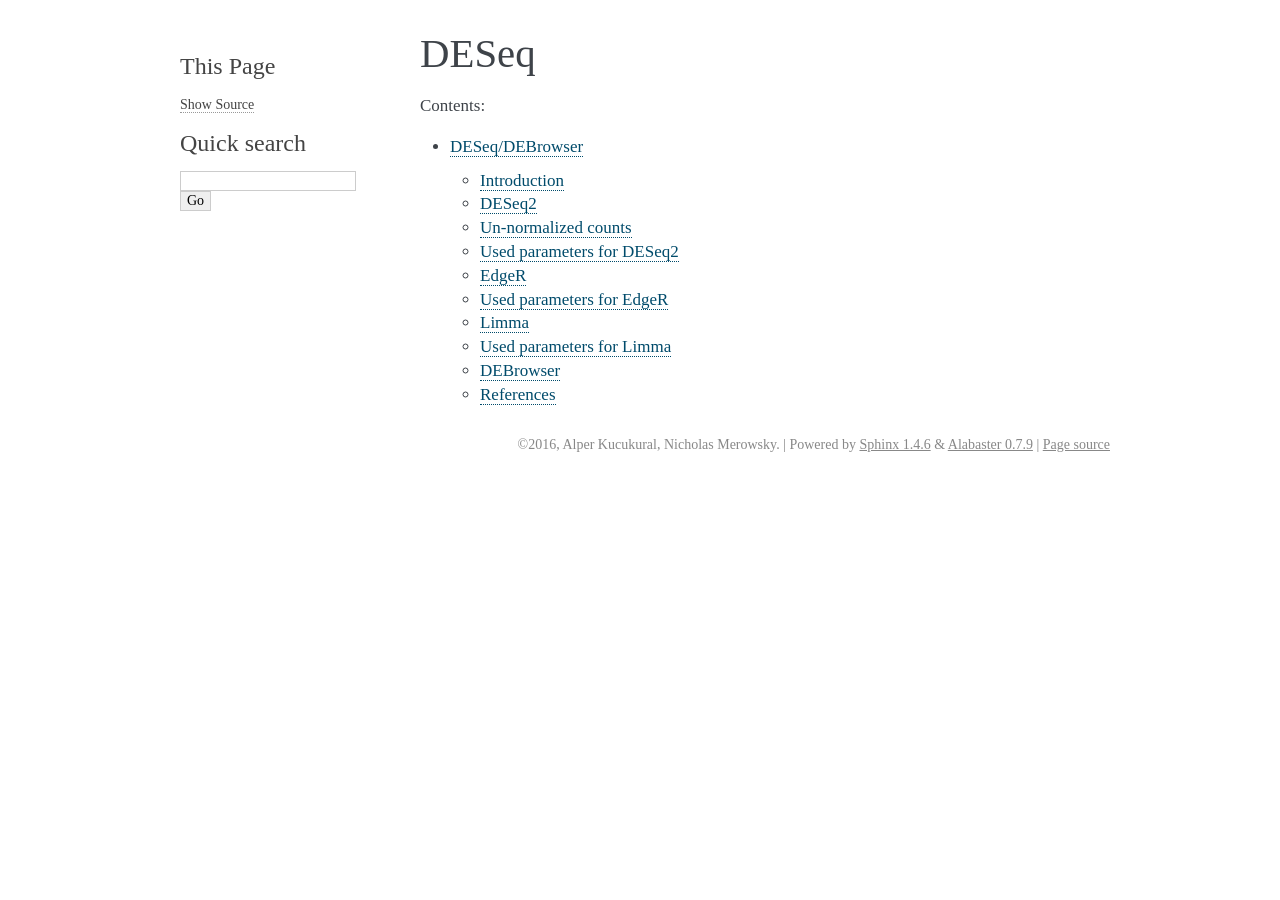
<file: docs/_build/html/deseq/DEBrowser.html>
<!DOCTYPE html PUBLIC "-//W3C//DTD XHTML 1.0 Transitional//EN"
  "http://www.w3.org/TR/xhtml1/DTD/xhtml1-transitional.dtd">


<html xmlns="http://www.w3.org/1999/xhtml">
  <head>
    <meta http-equiv="Content-Type" content="text/html; charset=utf-8" />
    
    <title>DESeq &#8212; DEBrowser 1.1.10 documentation</title>
    
    <link rel="stylesheet" href="../_static/alabaster.css" type="text/css" />
    <link rel="stylesheet" href="../_static/pygments.css" type="text/css" />
    
    <script type="text/javascript">
      var DOCUMENTATION_OPTIONS = {
        URL_ROOT:    '../',
        VERSION:     '1.1.10',
        COLLAPSE_INDEX: false,
        FILE_SUFFIX: '.html',
        HAS_SOURCE:  true
      };
    </script>
    <script type="text/javascript" src="../_static/jquery.js"></script>
    <script type="text/javascript" src="../_static/underscore.js"></script>
    <script type="text/javascript" src="../_static/doctools.js"></script>
    <link rel="top" title="DEBrowser 1.1.10 documentation" href="../index.html" />
    <link rel="next" title="DESeq/DEBrowser" href="deseq.html" />
    <link rel="prev" title="Local Install Guide" href="../local/local.html" />
   
  <link rel="stylesheet" href="../_static/custom.css" type="text/css" />
  
  
  <meta name="viewport" content="width=device-width, initial-scale=0.9, maximum-scale=0.9" />

  </head>
  <body role="document">
  

    <div class="document">
      <div class="documentwrapper">
        <div class="bodywrapper">
          <div class="body" role="main">
            
  <div class="section" id="deseq">
<h1>DESeq<a class="headerlink" href="#deseq" title="Permalink to this headline">¶</a></h1>
<p>Contents:</p>
<div class="toctree-wrapper compound">
<ul>
<li class="toctree-l1"><a class="reference internal" href="deseq.html">DESeq/DEBrowser</a><ul>
<li class="toctree-l2"><a class="reference internal" href="deseq.html#introduction">Introduction</a></li>
<li class="toctree-l2"><a class="reference internal" href="deseq.html#id1">DESeq2</a></li>
<li class="toctree-l2"><a class="reference internal" href="deseq.html#un-normalized-counts">Un-normalized counts</a></li>
<li class="toctree-l2"><a class="reference internal" href="deseq.html#used-parameters-for-deseq2">Used parameters for DESeq2</a></li>
<li class="toctree-l2"><a class="reference internal" href="deseq.html#edger">EdgeR</a></li>
<li class="toctree-l2"><a class="reference internal" href="deseq.html#used-parameters-for-edger">Used parameters for EdgeR</a></li>
<li class="toctree-l2"><a class="reference internal" href="deseq.html#limma">Limma</a></li>
<li class="toctree-l2"><a class="reference internal" href="deseq.html#used-parameters-for-limma">Used parameters for Limma</a></li>
<li class="toctree-l2"><a class="reference internal" href="deseq.html#debrowser">DEBrowser</a></li>
<li class="toctree-l2"><a class="reference internal" href="deseq.html#references">References</a></li>
</ul>
</li>
</ul>
</div>
</div>


          </div>
        </div>
      </div>
      <div class="sphinxsidebar" role="navigation" aria-label="main navigation">
        <div class="sphinxsidebarwrapper"><div class="relations">
<h3>Related Topics</h3>
<ul>
  <li><a href="../index.html">Documentation overview</a><ul>
      <li>Previous: <a href="../local/local.html" title="previous chapter">Local Install Guide</a></li>
      <li>Next: <a href="deseq.html" title="next chapter">DESeq/DEBrowser</a></li>
  </ul></li>
</ul>
</div>
  <div role="note" aria-label="source link">
    <h3>This Page</h3>
    <ul class="this-page-menu">
      <li><a href="../_sources/deseq/DEBrowser.txt"
            rel="nofollow">Show Source</a></li>
    </ul>
   </div>
<div id="searchbox" style="display: none" role="search">
  <h3>Quick search</h3>
    <form class="search" action="../search.html" method="get">
      <div><input type="text" name="q" /></div>
      <div><input type="submit" value="Go" /></div>
      <input type="hidden" name="check_keywords" value="yes" />
      <input type="hidden" name="area" value="default" />
    </form>
</div>
<script type="text/javascript">$('#searchbox').show(0);</script>
        </div>
      </div>
      <div class="clearer"></div>
    </div>
    <div class="footer">
      &copy;2016, Alper Kucukural, Nicholas Merowsky.
      
      |
      Powered by <a href="http://sphinx-doc.org/">Sphinx 1.4.6</a>
      &amp; <a href="https://github.com/bitprophet/alabaster">Alabaster 0.7.9</a>
      
      |
      <a href="../_sources/deseq/DEBrowser.txt"
          rel="nofollow">Page source</a>
    </div>

    

    
  </body>
</html>
</file>
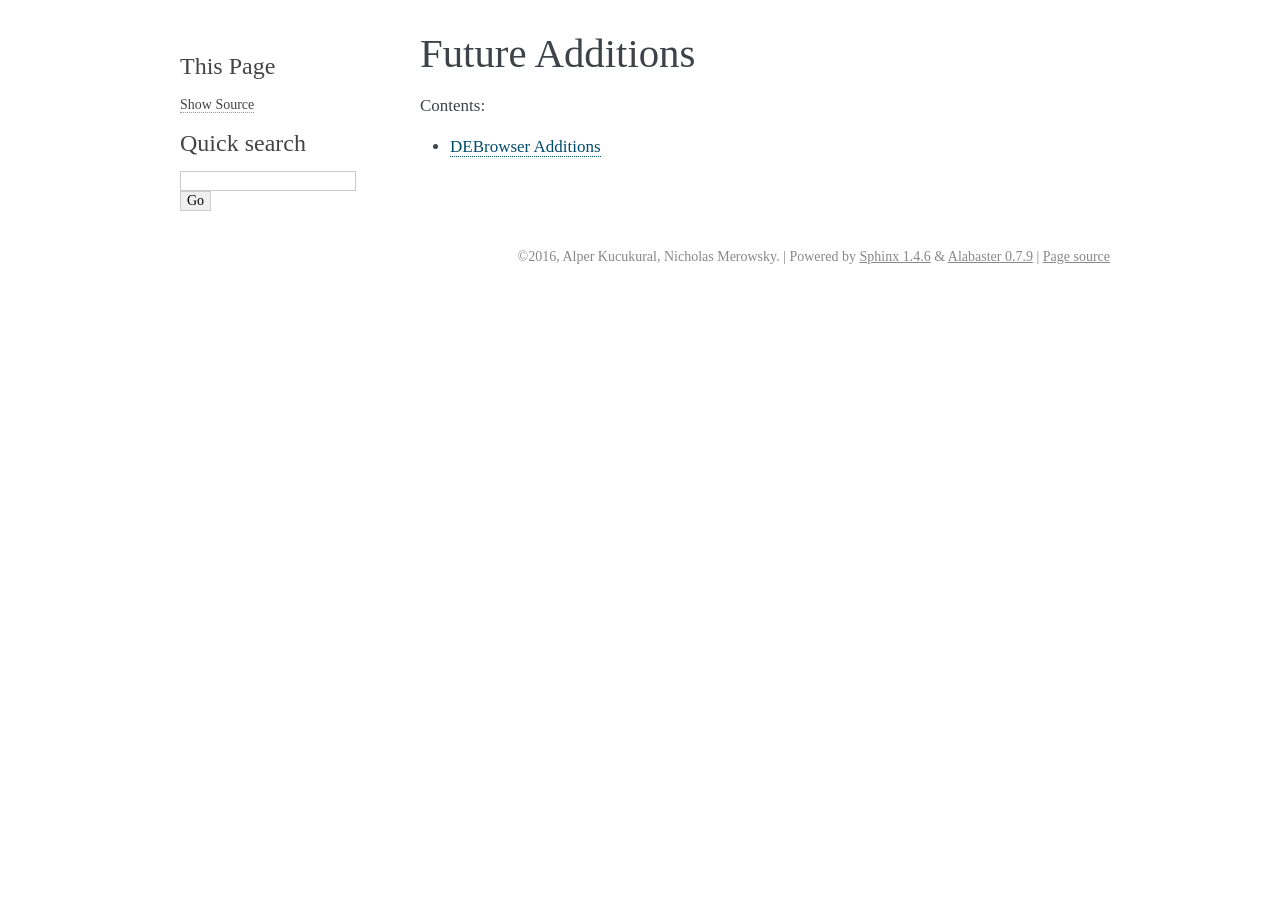
<file: docs/_build/html/future/FutureAdditions.html>
<!DOCTYPE html PUBLIC "-//W3C//DTD XHTML 1.0 Transitional//EN"
  "http://www.w3.org/TR/xhtml1/DTD/xhtml1-transitional.dtd">


<html xmlns="http://www.w3.org/1999/xhtml">
  <head>
    <meta http-equiv="Content-Type" content="text/html; charset=utf-8" />
    
    <title>Future Additions &#8212; DEBrowser 1.1.10 documentation</title>
    
    <link rel="stylesheet" href="../_static/alabaster.css" type="text/css" />
    <link rel="stylesheet" href="../_static/pygments.css" type="text/css" />
    
    <script type="text/javascript">
      var DOCUMENTATION_OPTIONS = {
        URL_ROOT:    '../',
        VERSION:     '1.1.10',
        COLLAPSE_INDEX: false,
        FILE_SUFFIX: '.html',
        HAS_SOURCE:  true
      };
    </script>
    <script type="text/javascript" src="../_static/jquery.js"></script>
    <script type="text/javascript" src="../_static/underscore.js"></script>
    <script type="text/javascript" src="../_static/doctools.js"></script>
    <link rel="top" title="DEBrowser 1.1.10 documentation" href="../index.html" />
    <link rel="next" title="DEBrowser Additions" href="future.html" />
    <link rel="prev" title="DESeq/DEBrowser" href="../deseq/deseq.html" />
   
  <link rel="stylesheet" href="../_static/custom.css" type="text/css" />
  
  
  <meta name="viewport" content="width=device-width, initial-scale=0.9, maximum-scale=0.9" />

  </head>
  <body role="document">
  

    <div class="document">
      <div class="documentwrapper">
        <div class="bodywrapper">
          <div class="body" role="main">
            
  <div class="section" id="future-additions">
<h1>Future Additions<a class="headerlink" href="#future-additions" title="Permalink to this headline">¶</a></h1>
<p>Contents:</p>
<div class="toctree-wrapper compound">
<ul>
<li class="toctree-l1"><a class="reference internal" href="future.html">DEBrowser Additions</a></li>
</ul>
</div>
</div>


          </div>
        </div>
      </div>
      <div class="sphinxsidebar" role="navigation" aria-label="main navigation">
        <div class="sphinxsidebarwrapper"><div class="relations">
<h3>Related Topics</h3>
<ul>
  <li><a href="../index.html">Documentation overview</a><ul>
      <li>Previous: <a href="../deseq/deseq.html" title="previous chapter">DESeq/DEBrowser</a></li>
      <li>Next: <a href="future.html" title="next chapter">DEBrowser Additions</a></li>
  </ul></li>
</ul>
</div>
  <div role="note" aria-label="source link">
    <h3>This Page</h3>
    <ul class="this-page-menu">
      <li><a href="../_sources/future/FutureAdditions.txt"
            rel="nofollow">Show Source</a></li>
    </ul>
   </div>
<div id="searchbox" style="display: none" role="search">
  <h3>Quick search</h3>
    <form class="search" action="../search.html" method="get">
      <div><input type="text" name="q" /></div>
      <div><input type="submit" value="Go" /></div>
      <input type="hidden" name="check_keywords" value="yes" />
      <input type="hidden" name="area" value="default" />
    </form>
</div>
<script type="text/javascript">$('#searchbox').show(0);</script>
        </div>
      </div>
      <div class="clearer"></div>
    </div>
    <div class="footer">
      &copy;2016, Alper Kucukural, Nicholas Merowsky.
      
      |
      Powered by <a href="http://sphinx-doc.org/">Sphinx 1.4.6</a>
      &amp; <a href="https://github.com/bitprophet/alabaster">Alabaster 0.7.9</a>
      
      |
      <a href="../_sources/future/FutureAdditions.txt"
          rel="nofollow">Page source</a>
    </div>

    

    
  </body>
</html>
</file>
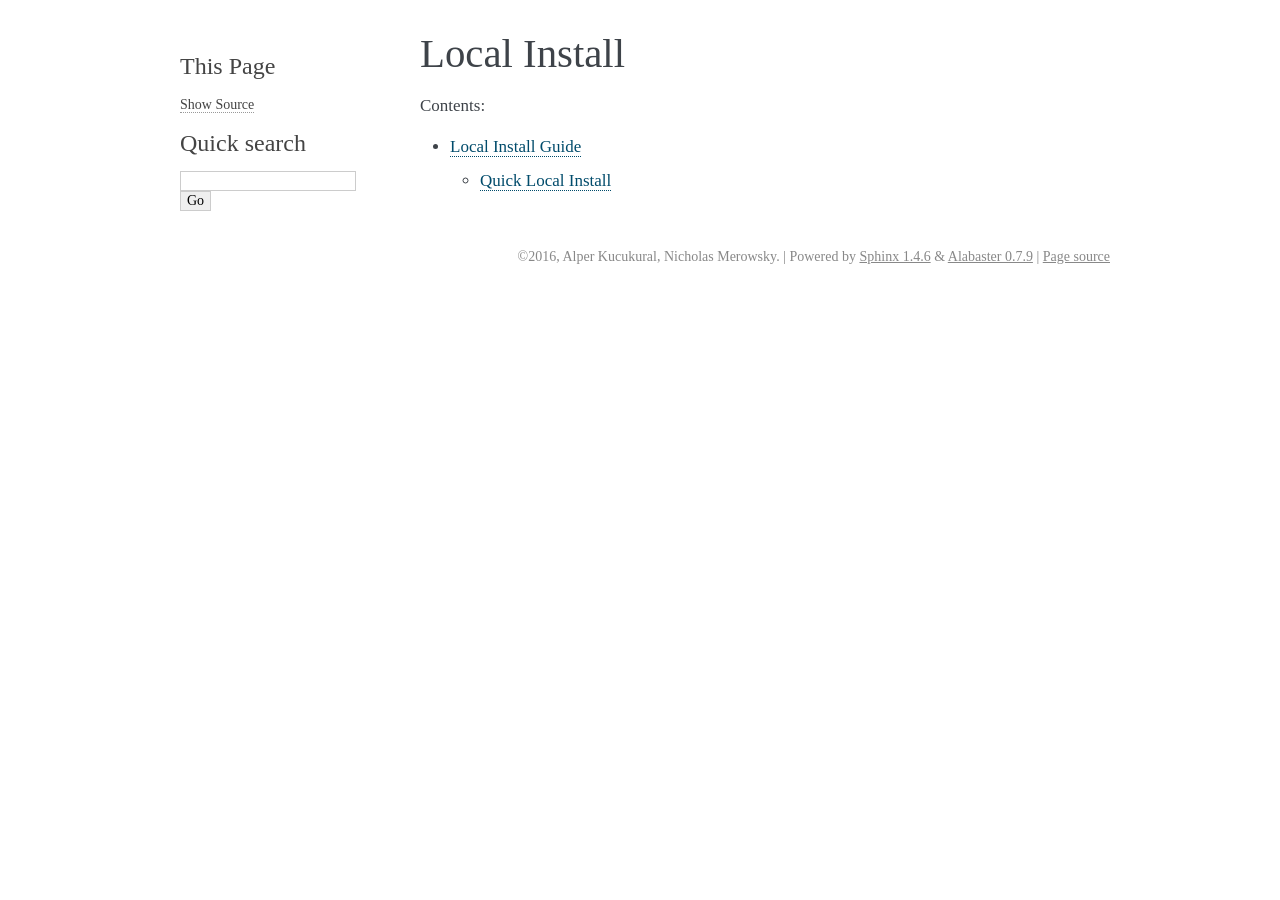
<file: docs/_build/html/local/LocalInstall.html>
<!DOCTYPE html PUBLIC "-//W3C//DTD XHTML 1.0 Transitional//EN"
  "http://www.w3.org/TR/xhtml1/DTD/xhtml1-transitional.dtd">


<html xmlns="http://www.w3.org/1999/xhtml">
  <head>
    <meta http-equiv="Content-Type" content="text/html; charset=utf-8" />
    
    <title>Local Install &#8212; DEBrowser 1.1.10 documentation</title>
    
    <link rel="stylesheet" href="../_static/alabaster.css" type="text/css" />
    <link rel="stylesheet" href="../_static/pygments.css" type="text/css" />
    
    <script type="text/javascript">
      var DOCUMENTATION_OPTIONS = {
        URL_ROOT:    '../',
        VERSION:     '1.1.10',
        COLLAPSE_INDEX: false,
        FILE_SUFFIX: '.html',
        HAS_SOURCE:  true
      };
    </script>
    <script type="text/javascript" src="../_static/jquery.js"></script>
    <script type="text/javascript" src="../_static/underscore.js"></script>
    <script type="text/javascript" src="../_static/doctools.js"></script>
    <link rel="top" title="DEBrowser 1.1.10 documentation" href="../index.html" />
    <link rel="next" title="Local Install Guide" href="local.html" />
    <link rel="prev" title="Quick-start Guide" href="../quickstart/quickstart.html" />
   
  <link rel="stylesheet" href="../_static/custom.css" type="text/css" />
  
  
  <meta name="viewport" content="width=device-width, initial-scale=0.9, maximum-scale=0.9" />

  </head>
  <body role="document">
  

    <div class="document">
      <div class="documentwrapper">
        <div class="bodywrapper">
          <div class="body" role="main">
            
  <div class="section" id="local-install">
<h1>Local Install<a class="headerlink" href="#local-install" title="Permalink to this headline">¶</a></h1>
<p>Contents:</p>
<div class="toctree-wrapper compound">
<ul>
<li class="toctree-l1"><a class="reference internal" href="local.html">Local Install Guide</a><ul>
<li class="toctree-l2"><a class="reference internal" href="local.html#quick-local-install">Quick Local Install</a></li>
</ul>
</li>
</ul>
</div>
</div>


          </div>
        </div>
      </div>
      <div class="sphinxsidebar" role="navigation" aria-label="main navigation">
        <div class="sphinxsidebarwrapper"><div class="relations">
<h3>Related Topics</h3>
<ul>
  <li><a href="../index.html">Documentation overview</a><ul>
      <li>Previous: <a href="../quickstart/quickstart.html" title="previous chapter">Quick-start Guide</a></li>
      <li>Next: <a href="local.html" title="next chapter">Local Install Guide</a></li>
  </ul></li>
</ul>
</div>
  <div role="note" aria-label="source link">
    <h3>This Page</h3>
    <ul class="this-page-menu">
      <li><a href="../_sources/local/LocalInstall.txt"
            rel="nofollow">Show Source</a></li>
    </ul>
   </div>
<div id="searchbox" style="display: none" role="search">
  <h3>Quick search</h3>
    <form class="search" action="../search.html" method="get">
      <div><input type="text" name="q" /></div>
      <div><input type="submit" value="Go" /></div>
      <input type="hidden" name="check_keywords" value="yes" />
      <input type="hidden" name="area" value="default" />
    </form>
</div>
<script type="text/javascript">$('#searchbox').show(0);</script>
        </div>
      </div>
      <div class="clearer"></div>
    </div>
    <div class="footer">
      &copy;2016, Alper Kucukural, Nicholas Merowsky.
      
      |
      Powered by <a href="http://sphinx-doc.org/">Sphinx 1.4.6</a>
      &amp; <a href="https://github.com/bitprophet/alabaster">Alabaster 0.7.9</a>
      
      |
      <a href="../_sources/local/LocalInstall.txt"
          rel="nofollow">Page source</a>
    </div>

    

    
  </body>
</html>
</file>
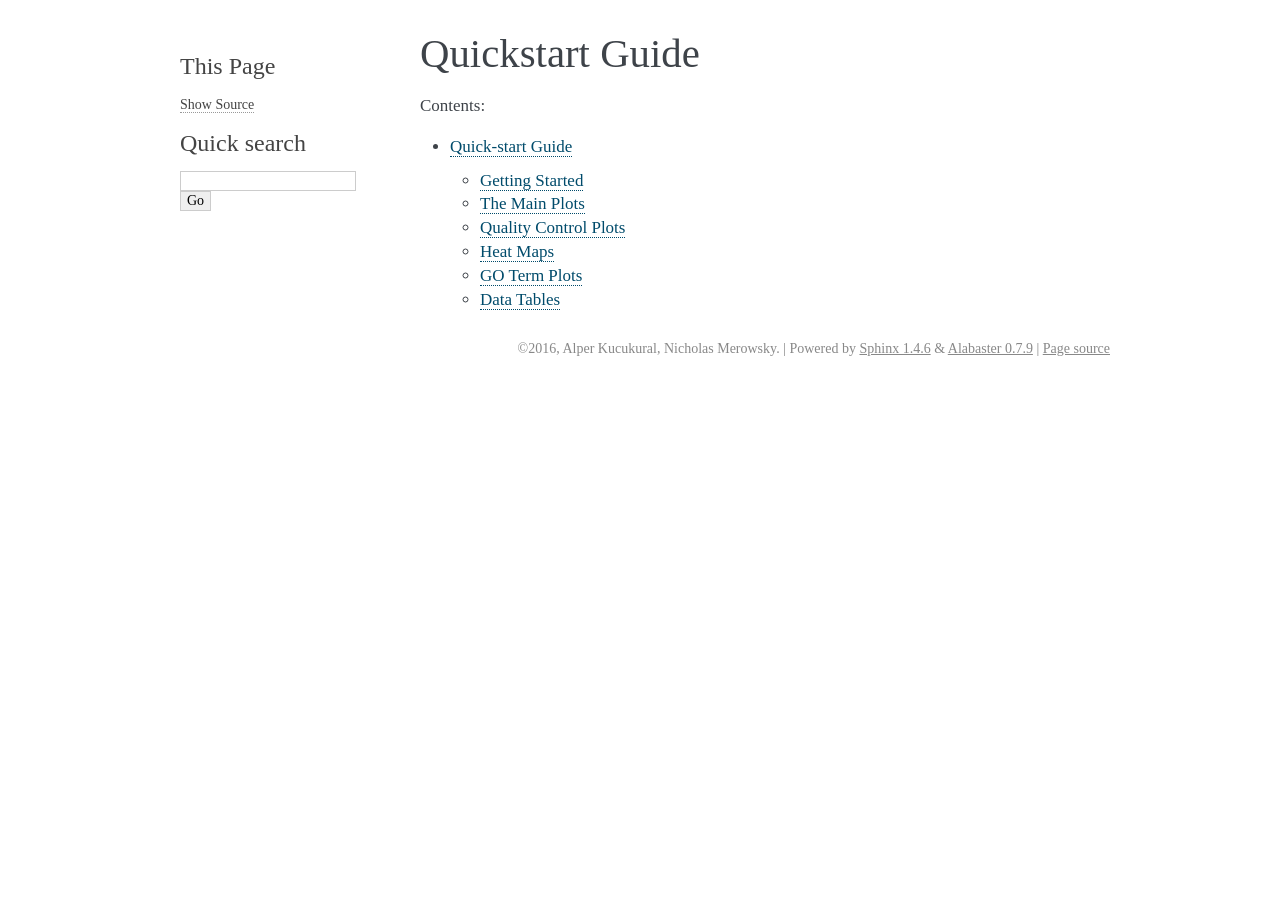
<file: docs/_build/html/quickstart/QuickstartGuide.html>
<!DOCTYPE html PUBLIC "-//W3C//DTD XHTML 1.0 Transitional//EN"
  "http://www.w3.org/TR/xhtml1/DTD/xhtml1-transitional.dtd">


<html xmlns="http://www.w3.org/1999/xhtml">
  <head>
    <meta http-equiv="Content-Type" content="text/html; charset=utf-8" />
    
    <title>Quickstart Guide &#8212; DEBrowser 1.1.10 documentation</title>
    
    <link rel="stylesheet" href="../_static/alabaster.css" type="text/css" />
    <link rel="stylesheet" href="../_static/pygments.css" type="text/css" />
    
    <script type="text/javascript">
      var DOCUMENTATION_OPTIONS = {
        URL_ROOT:    '../',
        VERSION:     '1.1.10',
        COLLAPSE_INDEX: false,
        FILE_SUFFIX: '.html',
        HAS_SOURCE:  true
      };
    </script>
    <script type="text/javascript" src="../_static/jquery.js"></script>
    <script type="text/javascript" src="../_static/underscore.js"></script>
    <script type="text/javascript" src="../_static/doctools.js"></script>
    <link rel="top" title="DEBrowser 1.1.10 documentation" href="../index.html" />
    <link rel="next" title="Quick-start Guide" href="quickstart.html" />
    <link rel="prev" title="Welcome to DEBrowser’s documentation!" href="../index.html" />
   
  <link rel="stylesheet" href="../_static/custom.css" type="text/css" />
  
  
  <meta name="viewport" content="width=device-width, initial-scale=0.9, maximum-scale=0.9" />

  </head>
  <body role="document">
  

    <div class="document">
      <div class="documentwrapper">
        <div class="bodywrapper">
          <div class="body" role="main">
            
  <div class="section" id="quickstart-guide">
<h1>Quickstart Guide<a class="headerlink" href="#quickstart-guide" title="Permalink to this headline">¶</a></h1>
<p>Contents:</p>
<div class="toctree-wrapper compound">
<ul>
<li class="toctree-l1"><a class="reference internal" href="quickstart.html">Quick-start Guide</a><ul>
<li class="toctree-l2"><a class="reference internal" href="quickstart.html#getting-started">Getting Started</a></li>
<li class="toctree-l2"><a class="reference internal" href="quickstart.html#the-main-plots">The Main Plots</a></li>
<li class="toctree-l2"><a class="reference internal" href="quickstart.html#quality-control-plots">Quality Control Plots</a></li>
<li class="toctree-l2"><a class="reference internal" href="quickstart.html#heat-maps">Heat Maps</a></li>
<li class="toctree-l2"><a class="reference internal" href="quickstart.html#go-term-plots">GO Term Plots</a></li>
<li class="toctree-l2"><a class="reference internal" href="quickstart.html#data-tables">Data Tables</a></li>
</ul>
</li>
</ul>
</div>
</div>


          </div>
        </div>
      </div>
      <div class="sphinxsidebar" role="navigation" aria-label="main navigation">
        <div class="sphinxsidebarwrapper"><div class="relations">
<h3>Related Topics</h3>
<ul>
  <li><a href="../index.html">Documentation overview</a><ul>
      <li>Previous: <a href="../index.html" title="previous chapter">Welcome to DEBrowser&#8217;s documentation!</a></li>
      <li>Next: <a href="quickstart.html" title="next chapter">Quick-start Guide</a></li>
  </ul></li>
</ul>
</div>
  <div role="note" aria-label="source link">
    <h3>This Page</h3>
    <ul class="this-page-menu">
      <li><a href="../_sources/quickstart/QuickstartGuide.txt"
            rel="nofollow">Show Source</a></li>
    </ul>
   </div>
<div id="searchbox" style="display: none" role="search">
  <h3>Quick search</h3>
    <form class="search" action="../search.html" method="get">
      <div><input type="text" name="q" /></div>
      <div><input type="submit" value="Go" /></div>
      <input type="hidden" name="check_keywords" value="yes" />
      <input type="hidden" name="area" value="default" />
    </form>
</div>
<script type="text/javascript">$('#searchbox').show(0);</script>
        </div>
      </div>
      <div class="clearer"></div>
    </div>
    <div class="footer">
      &copy;2016, Alper Kucukural, Nicholas Merowsky.
      
      |
      Powered by <a href="http://sphinx-doc.org/">Sphinx 1.4.6</a>
      &amp; <a href="https://github.com/bitprophet/alabaster">Alabaster 0.7.9</a>
      
      |
      <a href="../_sources/quickstart/QuickstartGuide.txt"
          rel="nofollow">Page source</a>
    </div>

    

    
  </body>
</html>
</file>
<file: docs/_build/html/_static/alabaster.css>
@import url("basic.css");

/* -- page layout ----------------------------------------------------------- */

body {
    font-family: 'goudy old style', 'minion pro', 'bell mt', Georgia, 'Hiragino Mincho Pro', serif;
    font-size: 17px;
    background-color: #fff;
    color: #000;
    margin: 0;
    padding: 0;
}


div.document {
    width: 940px;
    margin: 30px auto 0 auto;
}

div.documentwrapper {
    float: left;
    width: 100%;
}

div.bodywrapper {
    margin: 0 0 0 220px;
}

div.sphinxsidebar {
    width: 220px;
    font-size: 14px;
    line-height: 1.5;
}

hr {
    border: 1px solid #B1B4B6;
}

div.body {
    background-color: #fff;
    color: #3E4349;
    padding: 0 30px 0 30px;
}

div.body > .section {
    text-align: left;
}

div.footer {
    width: 940px;
    margin: 20px auto 30px auto;
    font-size: 14px;
    color: #888;
    text-align: right;
}

div.footer a {
    color: #888;
}

p.caption {
    font-family: inherit;
    font-size: inherit;
}


div.relations {
    display: none;
}


div.sphinxsidebar a {
    color: #444;
    text-decoration: none;
    border-bottom: 1px dotted #999;
}

div.sphinxsidebar a:hover {
    border-bottom: 1px solid #999;
}

div.sphinxsidebarwrapper {
    padding: 18px 10px;
}

div.sphinxsidebarwrapper p.logo {
    padding: 0;
    margin: -10px 0 0 0px;
    text-align: center;
}

div.sphinxsidebarwrapper h1.logo {
    margin-top: -10px;
    text-align: center;
    margin-bottom: 5px;
    text-align: left;
}

div.sphinxsidebarwrapper h1.logo-name {
    margin-top: 0px;
}

div.sphinxsidebarwrapper p.blurb {
    margin-top: 0;
    font-style: normal;
}

div.sphinxsidebar h3,
div.sphinxsidebar h4 {
    font-family: 'Garamond', 'Georgia', serif;
    color: #444;
    font-size: 24px;
    font-weight: normal;
    margin: 0 0 5px 0;
    padding: 0;
}

div.sphinxsidebar h4 {
    font-size: 20px;
}

div.sphinxsidebar h3 a {
    color: #444;
}

div.sphinxsidebar p.logo a,
div.sphinxsidebar h3 a,
div.sphinxsidebar p.logo a:hover,
div.sphinxsidebar h3 a:hover {
    border: none;
}

div.sphinxsidebar p {
    color: #555;
    margin: 10px 0;
}

div.sphinxsidebar ul {
    margin: 10px 0;
    padding: 0;
    color: #000;
}

div.sphinxsidebar ul li.toctree-l1 > a {
    font-size: 120%;
}

div.sphinxsidebar ul li.toctree-l2 > a {
    font-size: 110%;
}

div.sphinxsidebar input {
    border: 1px solid #CCC;
    font-family: 'goudy old style', 'minion pro', 'bell mt', Georgia, 'Hiragino Mincho Pro', serif;
    font-size: 1em;
}

div.sphinxsidebar hr {
    border: none;
    height: 1px;
    color: #AAA;
    background: #AAA;

    text-align: left;
    margin-left: 0;
    width: 50%;
}

/* -- body styles ----------------------------------------------------------- */

a {
    color: #004B6B;
    text-decoration: underline;
}

a:hover {
    color: #6D4100;
    text-decoration: underline;
}

div.body h1,
div.body h2,
div.body h3,
div.body h4,
div.body h5,
div.body h6 {
    font-family: 'Garamond', 'Georgia', serif;
    font-weight: normal;
    margin: 30px 0px 10px 0px;
    padding: 0;
}

div.body h1 { margin-top: 0; padding-top: 0; font-size: 240%; }
div.body h2 { font-size: 180%; }
div.body h3 { font-size: 150%; }
div.body h4 { font-size: 130%; }
div.body h5 { font-size: 100%; }
div.body h6 { font-size: 100%; }

a.headerlink {
    color: #DDD;
    padding: 0 4px;
    text-decoration: none;
}

a.headerlink:hover {
    color: #444;
    background: #EAEAEA;
}

div.body p, div.body dd, div.body li {
    line-height: 1.4em;
}

div.admonition {
    margin: 20px 0px;
    padding: 10px 30px;
    background-color: #EEE;
    border: 1px solid #CCC;
}

div.admonition tt.xref, div.admonition code.xref, div.admonition a tt {
    background-color: ;
    border-bottom: 1px solid #fafafa;
}

dd div.admonition {
    margin-left: -60px;
    padding-left: 60px;
}

div.admonition p.admonition-title {
    font-family: 'Garamond', 'Georgia', serif;
    font-weight: normal;
    font-size: 24px;
    margin: 0 0 10px 0;
    padding: 0;
    line-height: 1;
}

div.admonition p.last {
    margin-bottom: 0;
}

div.highlight {
    background-color: #fff;
}

dt:target, .highlight {
    background: #FAF3E8;
}

div.warning {
    background-color: #FCC;
    border: 1px solid #FAA;
}

div.danger {
    background-color: #FCC;
    border: 1px solid #FAA;
    -moz-box-shadow: 2px 2px 4px #D52C2C;
    -webkit-box-shadow: 2px 2px 4px #D52C2C;
    box-shadow: 2px 2px 4px #D52C2C;
}

div.error {
    background-color: #FCC;
    border: 1px solid #FAA;
    -moz-box-shadow: 2px 2px 4px #D52C2C;
    -webkit-box-shadow: 2px 2px 4px #D52C2C;
    box-shadow: 2px 2px 4px #D52C2C;
}

div.caution {
    background-color: #FCC;
    border: 1px solid #FAA;
}

div.attention {
    background-color: #FCC;
    border: 1px solid #FAA;
}

div.important {
    background-color: #EEE;
    border: 1px solid #CCC;
}

div.note {
    background-color: #EEE;
    border: 1px solid #CCC;
}

div.tip {
    background-color: #EEE;
    border: 1px solid #CCC;
}

div.hint {
    background-color: #EEE;
    border: 1px solid #CCC;
}

div.seealso {
    background-color: #EEE;
    border: 1px solid #CCC;
}

div.topic {
    background-color: #EEE;
}

p.admonition-title {
    display: inline;
}

p.admonition-title:after {
    content: ":";
}

pre, tt, code {
    font-family: 'Consolas', 'Menlo', 'Deja Vu Sans Mono', 'Bitstream Vera Sans Mono', monospace;
    font-size: 0.9em;
}

.hll {
    background-color: #FFC;
    margin: 0 -12px;
    padding: 0 12px;
    display: block;
}

img.screenshot {
}

tt.descname, tt.descclassname, code.descname, code.descclassname {
    font-size: 0.95em;
}

tt.descname, code.descname {
    padding-right: 0.08em;
}

img.screenshot {
    -moz-box-shadow: 2px 2px 4px #EEE;
    -webkit-box-shadow: 2px 2px 4px #EEE;
    box-shadow: 2px 2px 4px #EEE;
}

table.docutils {
    border: 1px solid #888;
    -moz-box-shadow: 2px 2px 4px #EEE;
    -webkit-box-shadow: 2px 2px 4px #EEE;
    box-shadow: 2px 2px 4px #EEE;
}

table.docutils td, table.docutils th {
    border: 1px solid #888;
    padding: 0.25em 0.7em;
}

table.field-list, table.footnote {
    border: none;
    -moz-box-shadow: none;
    -webkit-box-shadow: none;
    box-shadow: none;
}

table.footnote {
    margin: 15px 0;
    width: 100%;
    border: 1px solid #EEE;
    background: #FDFDFD;
    font-size: 0.9em;
}

table.footnote + table.footnote {
    margin-top: -15px;
    border-top: none;
}

table.field-list th {
    padding: 0 0.8em 0 0;
}

table.field-list td {
    padding: 0;
}

table.field-list p {
    margin-bottom: 0.8em;
}

table.footnote td.label {
    width: .1px;
    padding: 0.3em 0 0.3em 0.5em;
}

table.footnote td {
    padding: 0.3em 0.5em;
}

dl {
    margin: 0;
    padding: 0;
}

dl dd {
    margin-left: 30px;
}

blockquote {
    margin: 0 0 0 30px;
    padding: 0;
}

ul, ol {
    /* Matches the 30px from the narrow-screen "li > ul" selector below */
    margin: 10px 0 10px 30px;
    padding: 0;
}

pre {
    background: #EEE;
    padding: 7px 30px;
    margin: 15px 0px;
    line-height: 1.3em;
}

div.viewcode-block:target {
    background: #ffd;
}

dl pre, blockquote pre, li pre {
    margin-left: 0;
    padding-left: 30px;
}

dl dl pre {
    margin-left: -90px;
    padding-left: 90px;
}

tt, code {
    background-color: #ecf0f3;
    color: #222;
    /* padding: 1px 2px; */
}

tt.xref, code.xref, a tt {
    background-color: #FBFBFB;
    border-bottom: 1px solid #fff;
}

a.reference {
    text-decoration: none;
    border-bottom: 1px dotted #004B6B;
}

/* Don't put an underline on images */
a.image-reference, a.image-reference:hover {
    border-bottom: none;
}

a.reference:hover {
    border-bottom: 1px solid #6D4100;
}

a.footnote-reference {
    text-decoration: none;
    font-size: 0.7em;
    vertical-align: top;
    border-bottom: 1px dotted #004B6B;
}

a.footnote-reference:hover {
    border-bottom: 1px solid #6D4100;
}

a:hover tt, a:hover code {
    background: #EEE;
}


@media screen and (max-width: 870px) {

    div.sphinxsidebar {
    	display: none;
    }

    div.document {
       width: 100%;

    }

    div.documentwrapper {
    	margin-left: 0;
    	margin-top: 0;
    	margin-right: 0;
    	margin-bottom: 0;
    }

    div.bodywrapper {
    	margin-top: 0;
    	margin-right: 0;
    	margin-bottom: 0;
    	margin-left: 0;
    }

    ul {
    	margin-left: 0;
    }

	li > ul {
        /* Matches the 30px from the "ul, ol" selector above */
		margin-left: 30px;
	}

    .document {
    	width: auto;
    }

    .footer {
    	width: auto;
    }

    .bodywrapper {
    	margin: 0;
    }

    .footer {
    	width: auto;
    }

    .github {
        display: none;
    }



}



@media screen and (max-width: 875px) {

    body {
        margin: 0;
        padding: 20px 30px;
    }

    div.documentwrapper {
        float: none;
        background: #fff;
    }

    div.sphinxsidebar {
        display: block;
        float: none;
        width: 102.5%;
        margin: 50px -30px -20px -30px;
        padding: 10px 20px;
        background: #333;
        color: #FFF;
    }

    div.sphinxsidebar h3, div.sphinxsidebar h4, div.sphinxsidebar p,
    div.sphinxsidebar h3 a {
        color: #fff;
    }

    div.sphinxsidebar a {
        color: #AAA;
    }

    div.sphinxsidebar p.logo {
        display: none;
    }

    div.document {
        width: 100%;
        margin: 0;
    }

    div.footer {
        display: none;
    }

    div.bodywrapper {
        margin: 0;
    }

    div.body {
        min-height: 0;
        padding: 0;
    }

    .rtd_doc_footer {
        display: none;
    }

    .document {
        width: auto;
    }

    .footer {
        width: auto;
    }

    .footer {
        width: auto;
    }

    .github {
        display: none;
    }
}


/* misc. */

.revsys-inline {
    display: none!important;
}

/* Make nested-list/multi-paragraph items look better in Releases changelog
 * pages. Without this, docutils' magical list fuckery causes inconsistent
 * formatting between different release sub-lists.
 */
div#changelog > div.section > ul > li > p:only-child {
    margin-bottom: 0;
}

/* Hide fugly table cell borders in ..bibliography:: directive output */
table.docutils.citation, table.docutils.citation td, table.docutils.citation th {
  border: none;
  /* Below needed in some edge cases; if not applied, bottom shadows appear */
  -moz-box-shadow: none;
  -webkit-box-shadow: none;
  box-shadow: none;
}
</file>
<file: docs/_build/html/_static/pygments.css>
.highlight .hll { background-color: #ffffcc }
.highlight  { background: #eeffcc; }
.highlight .c { color: #408090; font-style: italic } /* Comment */
.highlight .err { border: 1px solid #FF0000 } /* Error */
.highlight .k { color: #007020; font-weight: bold } /* Keyword */
.highlight .o { color: #666666 } /* Operator */
.highlight .ch { color: #408090; font-style: italic } /* Comment.Hashbang */
.highlight .cm { color: #408090; font-style: italic } /* Comment.Multiline */
.highlight .cp { color: #007020 } /* Comment.Preproc */
.highlight .cpf { color: #408090; font-style: italic } /* Comment.PreprocFile */
.highlight .c1 { color: #408090; font-style: italic } /* Comment.Single */
.highlight .cs { color: #408090; background-color: #fff0f0 } /* Comment.Special */
.highlight .gd { color: #A00000 } /* Generic.Deleted */
.highlight .ge { font-style: italic } /* Generic.Emph */
.highlight .gr { color: #FF0000 } /* Generic.Error */
.highlight .gh { color: #000080; font-weight: bold } /* Generic.Heading */
.highlight .gi { color: #00A000 } /* Generic.Inserted */
.highlight .go { color: #333333 } /* Generic.Output */
.highlight .gp { color: #c65d09; font-weight: bold } /* Generic.Prompt */
.highlight .gs { font-weight: bold } /* Generic.Strong */
.highlight .gu { color: #800080; font-weight: bold } /* Generic.Subheading */
.highlight .gt { color: #0044DD } /* Generic.Traceback */
.highlight .kc { color: #007020; font-weight: bold } /* Keyword.Constant */
.highlight .kd { color: #007020; font-weight: bold } /* Keyword.Declaration */
.highlight .kn { color: #007020; font-weight: bold } /* Keyword.Namespace */
.highlight .kp { color: #007020 } /* Keyword.Pseudo */
.highlight .kr { color: #007020; font-weight: bold } /* Keyword.Reserved */
.highlight .kt { color: #902000 } /* Keyword.Type */
.highlight .m { color: #208050 } /* Literal.Number */
.highlight .s { color: #4070a0 } /* Literal.String */
.highlight .na { color: #4070a0 } /* Name.Attribute */
.highlight .nb { color: #007020 } /* Name.Builtin */
.highlight .nc { color: #0e84b5; font-weight: bold } /* Name.Class */
.highlight .no { color: #60add5 } /* Name.Constant */
.highlight .nd { color: #555555; font-weight: bold } /* Name.Decorator */
.highlight .ni { color: #d55537; font-weight: bold } /* Name.Entity */
.highlight .ne { color: #007020 } /* Name.Exception */
.highlight .nf { color: #06287e } /* Name.Function */
.highlight .nl { color: #002070; font-weight: bold } /* Name.Label */
.highlight .nn { color: #0e84b5; font-weight: bold } /* Name.Namespace */
.highlight .nt { color: #062873; font-weight: bold } /* Name.Tag */
.highlight .nv { color: #bb60d5 } /* Name.Variable */
.highlight .ow { color: #007020; font-weight: bold } /* Operator.Word */
.highlight .w { color: #bbbbbb } /* Text.Whitespace */
.highlight .mb { color: #208050 } /* Literal.Number.Bin */
.highlight .mf { color: #208050 } /* Literal.Number.Float */
.highlight .mh { color: #208050 } /* Literal.Number.Hex */
.highlight .mi { color: #208050 } /* Literal.Number.Integer */
.highlight .mo { color: #208050 } /* Literal.Number.Oct */
.highlight .sb { color: #4070a0 } /* Literal.String.Backtick */
.highlight .sc { color: #4070a0 } /* Literal.String.Char */
.highlight .sd { color: #4070a0; font-style: italic } /* Literal.String.Doc */
.highlight .s2 { color: #4070a0 } /* Literal.String.Double */
.highlight .se { color: #4070a0; font-weight: bold } /* Literal.String.Escape */
.highlight .sh { color: #4070a0 } /* Literal.String.Heredoc */
.highlight .si { color: #70a0d0; font-style: italic } /* Literal.String.Interpol */
.highlight .sx { color: #c65d09 } /* Literal.String.Other */
.highlight .sr { color: #235388 } /* Literal.String.Regex */
.highlight .s1 { color: #4070a0 } /* Literal.String.Single */
.highlight .ss { color: #517918 } /* Literal.String.Symbol */
.highlight .bp { color: #007020 } /* Name.Builtin.Pseudo */
.highlight .vc { color: #bb60d5 } /* Name.Variable.Class */
.highlight .vg { color: #bb60d5 } /* Name.Variable.Global */
.highlight .vi { color: #bb60d5 } /* Name.Variable.Instance */
.highlight .il { color: #208050 } /* Literal.Number.Integer.Long */
</file>
<file: docs/_build/html/_static/custom.css>
/* This file intentionally left blank. */
</file>
